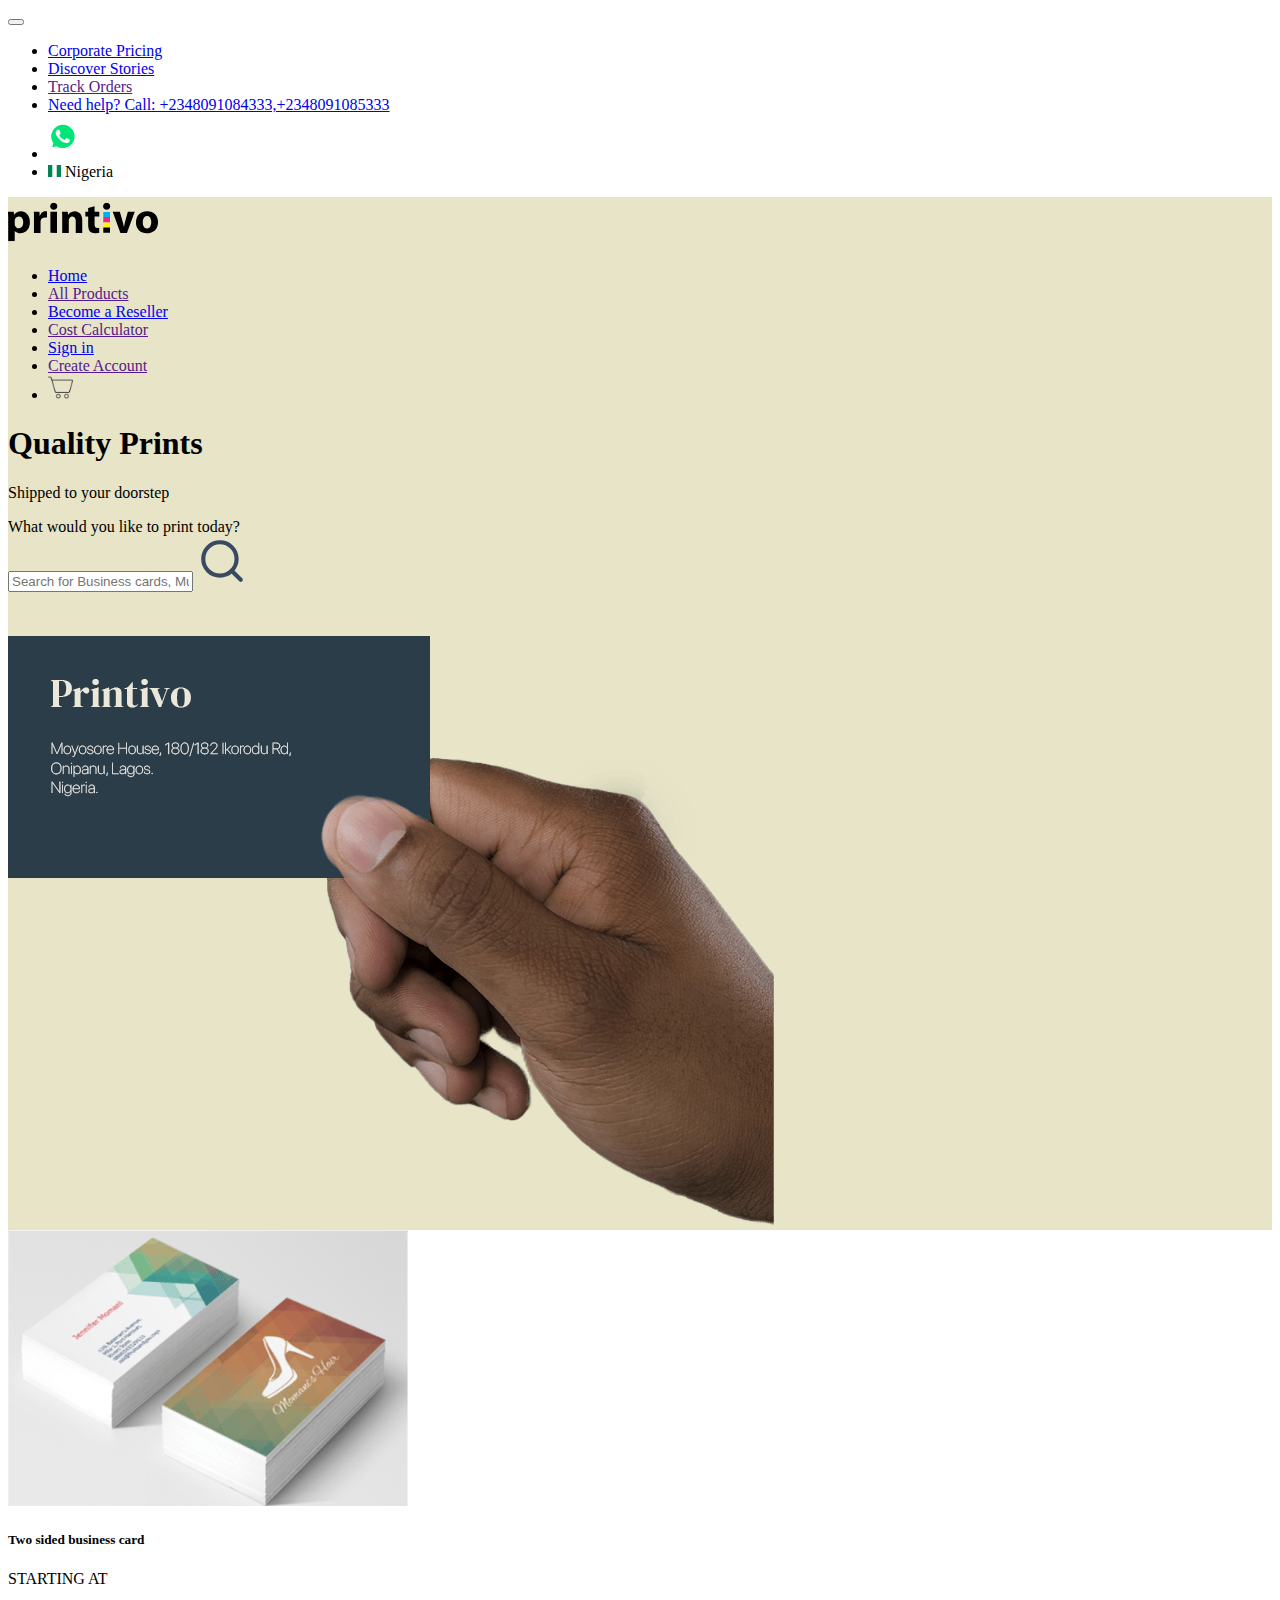
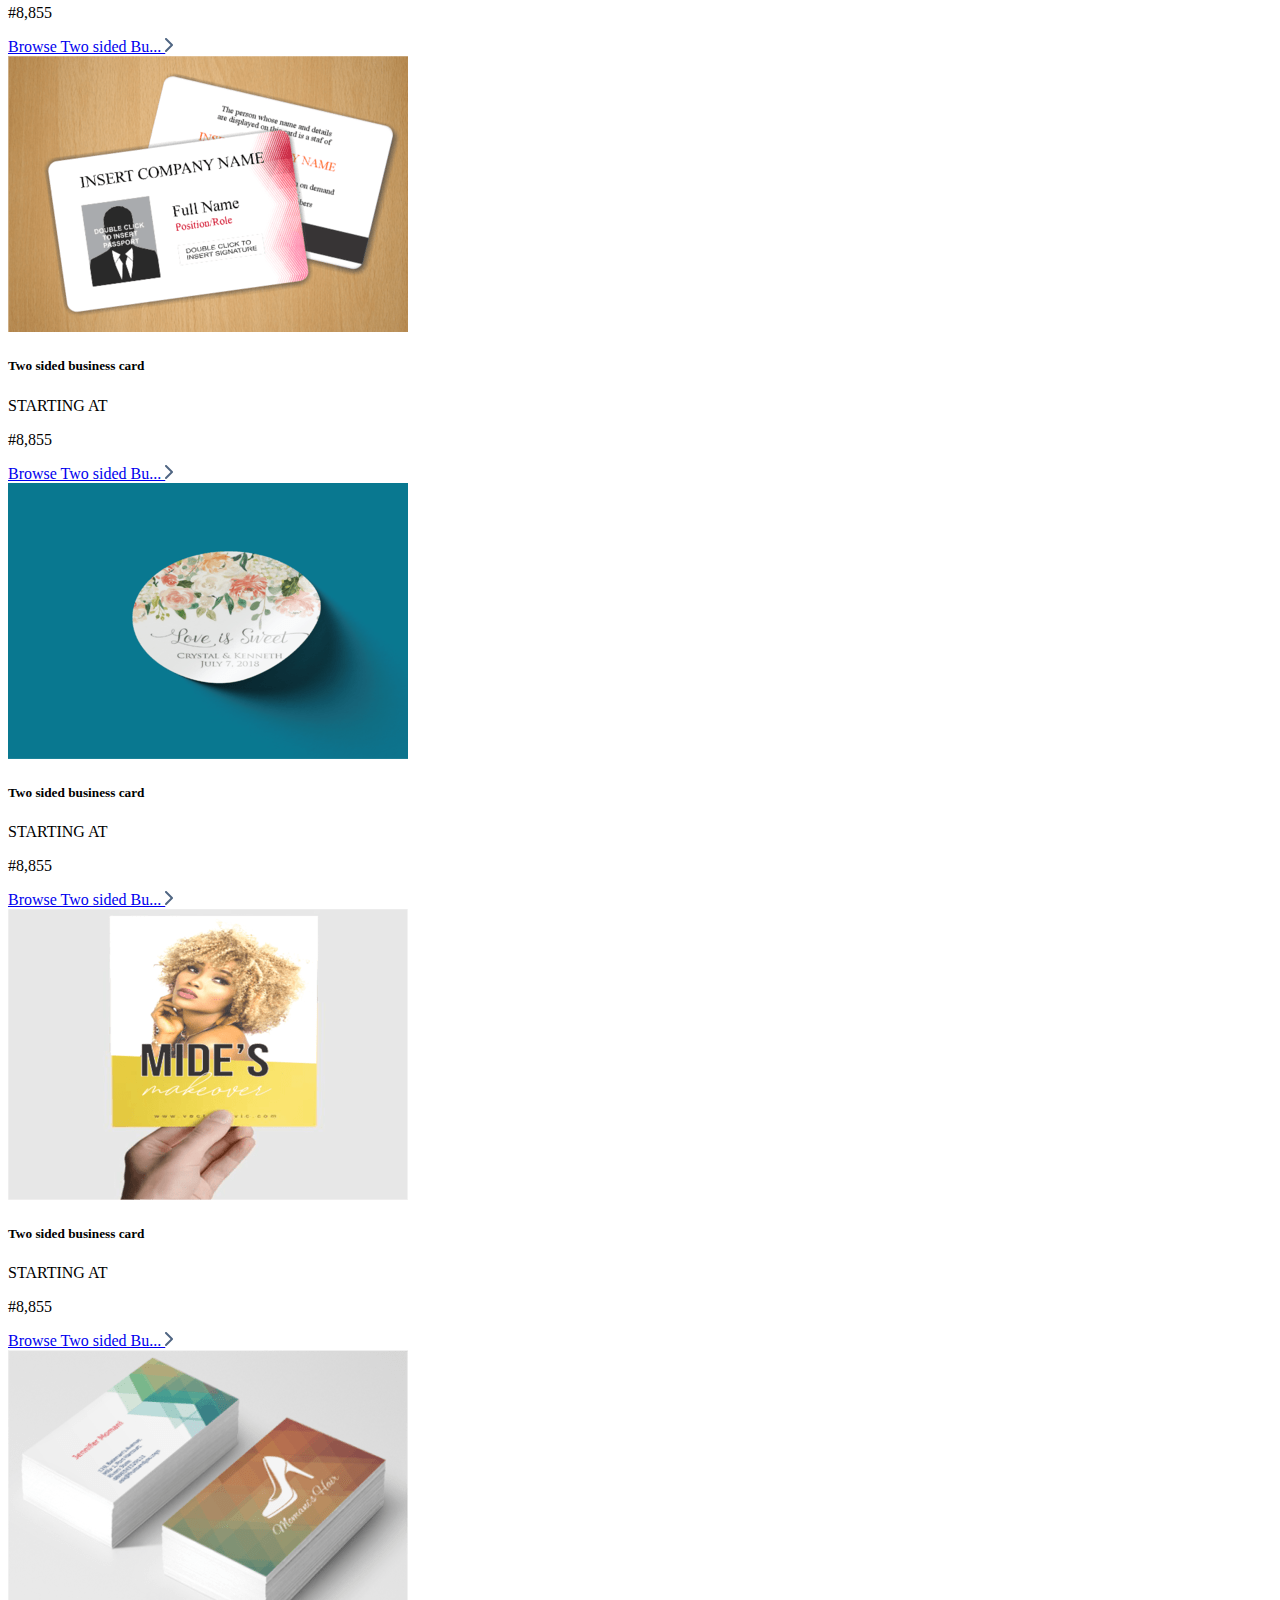
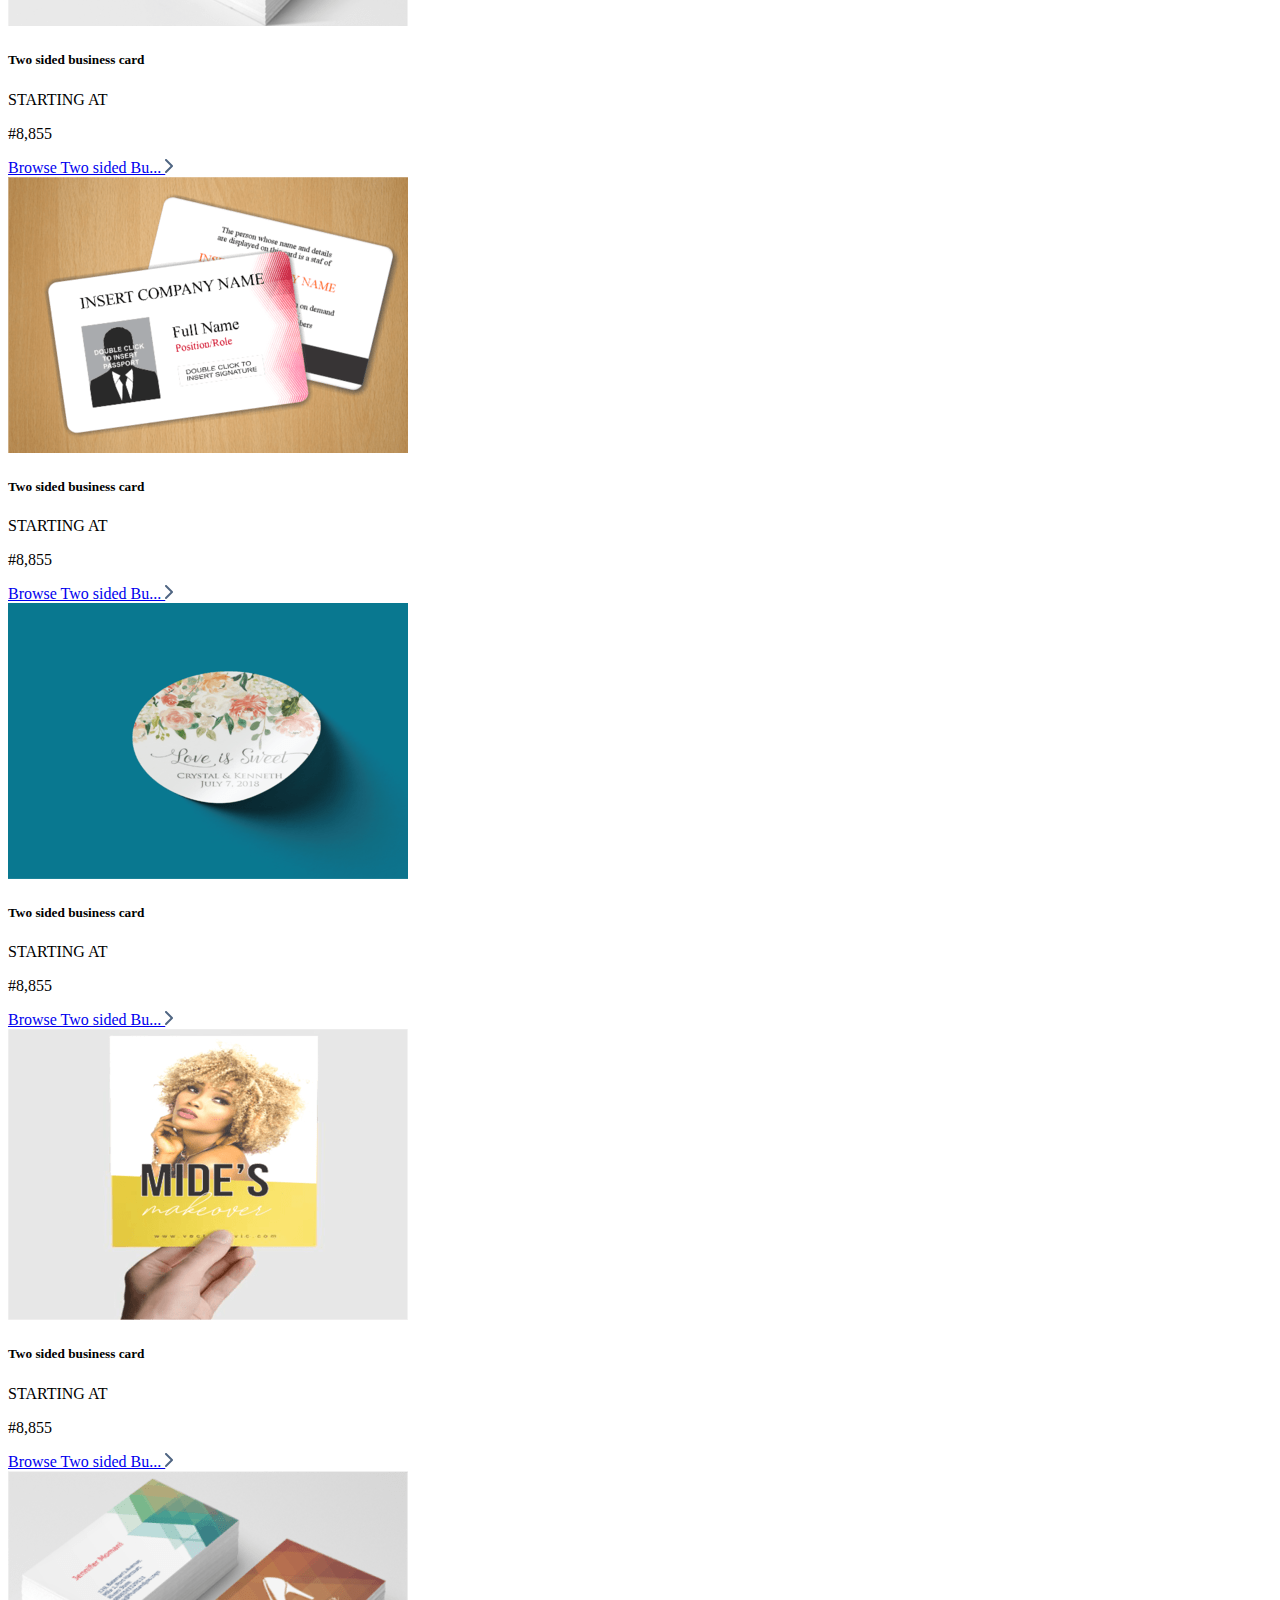
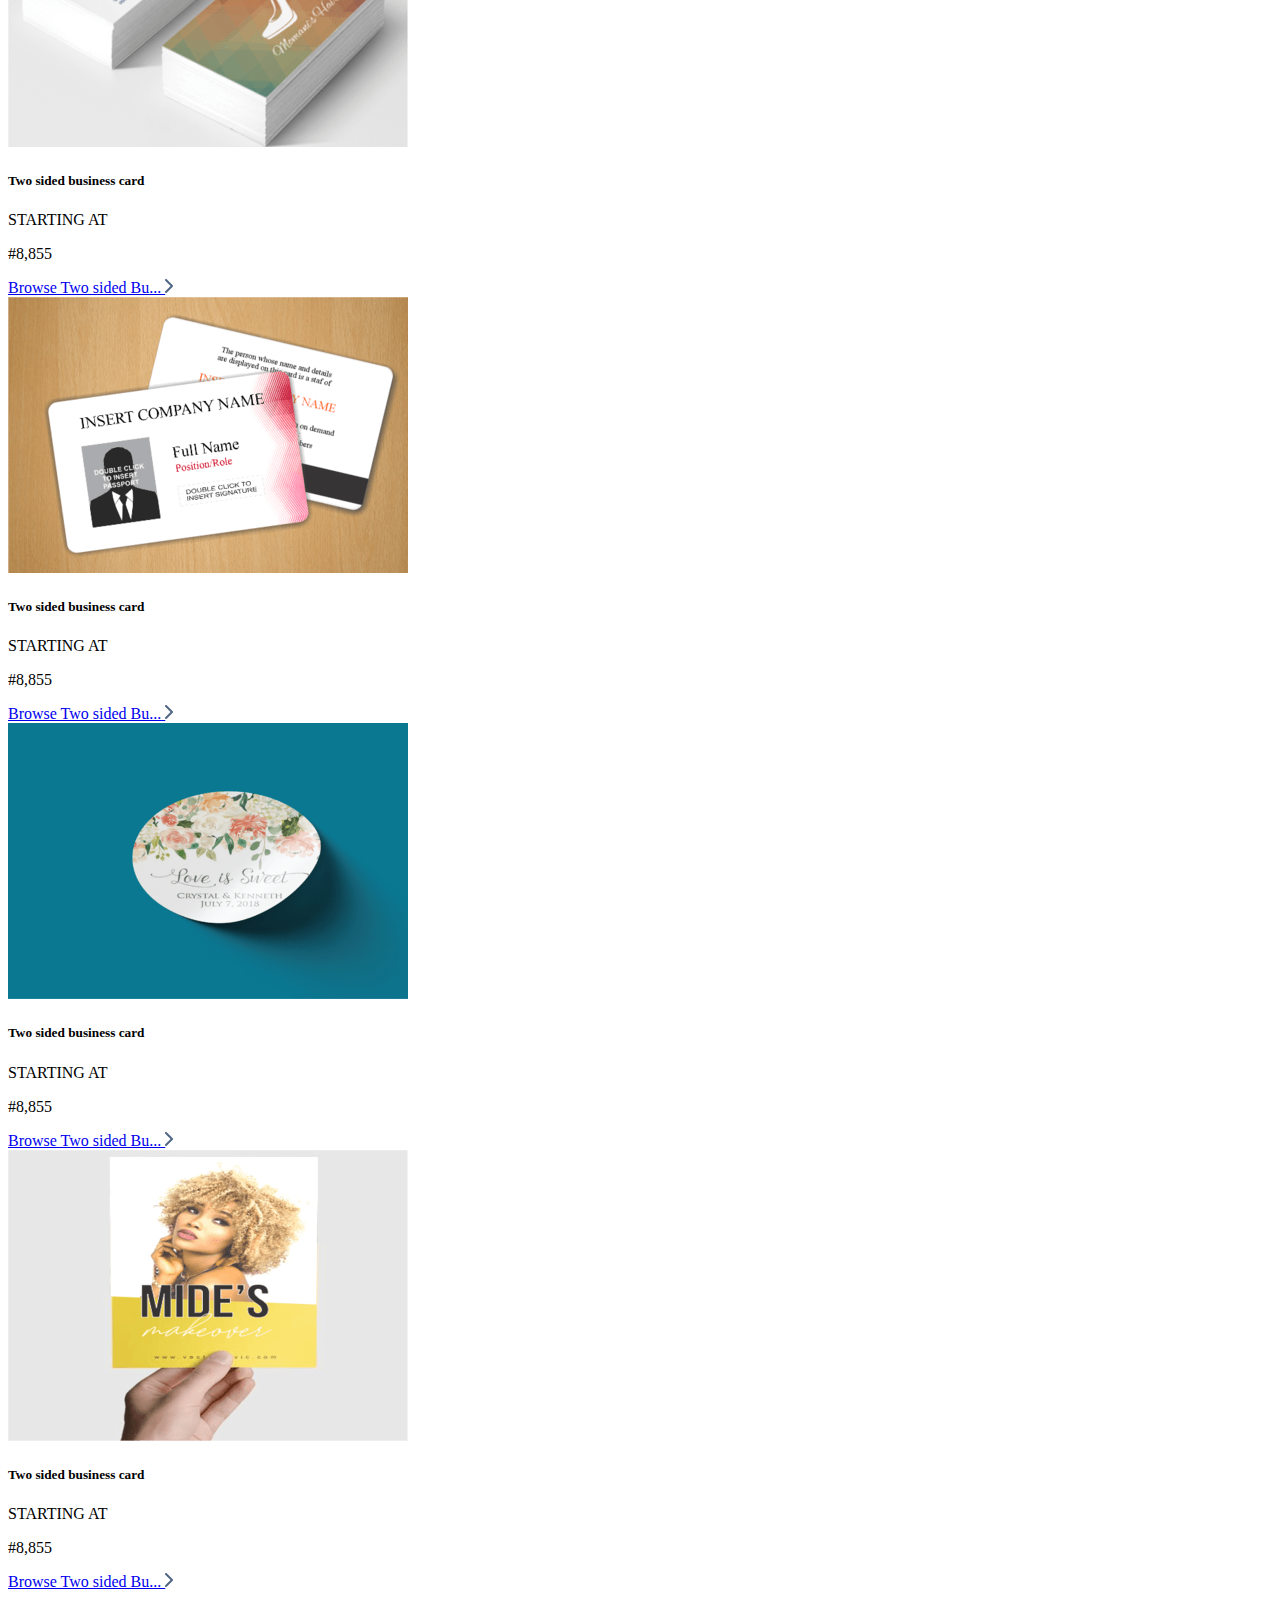
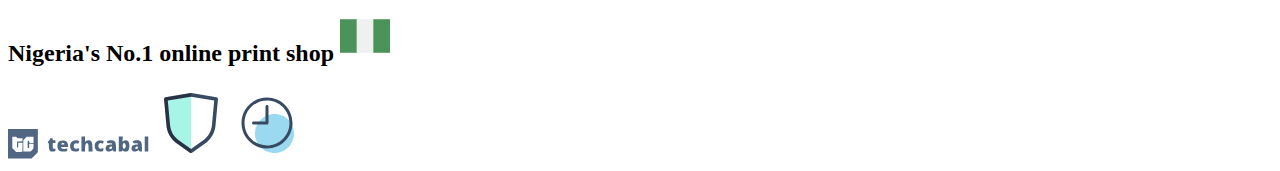
<file: index.html>
<!DOCTYPE html>
<html lang="en">
    <head>
        <meta charset="UTF-8">
        <meta http-equiv="X-UA-Compatible" content="IE=edge">
        <meta name="viewport" content="width=device-width, initial-scale=1.0">
        <link href="https://cdn.jsdelivr.net/npm/bootstrap@5.3.0-alpha1/dist/css/bootstrap.min.css" rel="stylesheet" integrity="sha384-GLhlTQ8iRABdZLl6O3oVMWSktQOp6b7In1Zl3/Jr59b6EGGoI1aFkw7cmDA6j6gD" crossorigin="anonymous">
        <title>Printivo.com</title>
        <link rel="stylesheet" href="./style.css">
    </head>
    <body>
        <nav class="navbar navbar-expand-lg bg-light navbar-light">
            <div class="container">
                <button class="navbar-toggler" type="button" data-bs-toggle="collapse" data-bs-target="#navbarSupportedContent" aria-controls="navbarSupportedContent" aria-expanded="false" aria-label="Toggle navigation">
                    <span class="navbar-toggler-icon"></span>
                  </button>
                    <div class="collapse navbar-collapse" id="navbarSupportedContent">
                        <ul class="navbar-nav me-auto mb-2 mb-lg-0 ">
                            <li class="nav-item">
                              <a class="nav-link active" aria-current="page" href="#">Corporate Pricing</a>
                            </li>
                            <li class="nav-item">
                              <a class="nav-link" href="#">Discover Stories</a>
                            </li>
                            
                            <li class="nav-item">
                              <a href="" class="nav-link">Track Orders</a>
                            </li>
                            <li class="nav-item mx-5">
                                <a class="nav-link active" aria-current="page" href="#">Need help? Call: +2348091084333,+2348091085333</a>
                              </li>
                            <li class="nav-item mx-3">
                                <a href="" class="navbar-brand"><img src="./printivo_svg/whatsapp/whatsapp svg/svgexport-1.svg" alt="" width="30" height="45"></a>
                            </li>
                            <li class="nav-item mx-3">
                                <!-- <div class="text-center border border-1 border-dark rounded-4 " style="height:40px; width:100px; justify-content: center;">
                                    <a href="" class="navbar-brand fs-6">
                                        Nigeria</a>
                                    </div> -->
                                    <div class="border border-2 d-flex align-items-center px-3 py-2 rounded-pill gap-2">
                                        <img src="./printivo-images/Flag-Nigeria.webp" alt="" width="13" height="12">
                                        <span>Nigeria</span> 
                                </div>
                            </li>
                        </ul>
                    </div>
            </div>
        </nav>
        <section class="" style="background-color: #e7e4c7;">
            <div class="container">
                <!--  -->
                <nav class="navbar navbar-expand-lg navbar-light">
                    <div class="container my-3">
                            <a class="nav-link active" aria-current="page" href="#"><img src="./printivo-images/download (1).svg" alt="" width="150px" height="50px"></a>
                            <div class="collapse navbar-collapse" id="navbarSupportedContent">
                                <ul class="navbar-nav me-auto mb-2 mb-lg-0 ms-auto">
                                    
                                    <li class="nav-item mx-2 ">
                                      <a class="nav-link active" aria-current="page" href="#">Home</a>
                                    </li>
                                    
                                    <li class="nav-item mx-2">
                                      <a href="" class="nav-link ">All Products</a>
                                    </li>
                                    <li class="nav-item mx-2">
                                        <a class="nav-link "  href="#">Become a Reseller</a>
                                      </li>
                                    <li class="nav-item mx-4">
                                        <a href="" class="nav-link">Cost Calculator</a>
                                    </li>
                                    <li class="nav-item mx-2">
                                        <a class="nav-link btn " role="button" href="#">Sign in</a>
                                    </li>
                                    <li class="nav-item mx-3">
                                        <a href="" class="nav-link">Create Account</a>
                                    </li>
                                    <li class="nav-item mx-3">
                                        <a href="" class="navbar-brand"><img src="./icons8-shopping-cart-32.png" alt="" width="25" height="25"></a>
                                    </li>
                                </ul>
                            </div>
                    </div>
                </nav>
                <!-- <div class="container my-5 ms-auto">
                    <div class="row "> 
                        <div class="col-lg-6 col-md-10 col-sm-10">
                            <h1 class="" >Quality Prints</h1>
                            <p class="fs-4 mb-5">Shipped to your doorstep</p>
                            <label for="">What would you like to print today?</label>
                            <div class="input-group flex-nowrap" style="height:100px;">
                                <input type="text" class="form-control"placeholder="Search for Business cards, Mugs & T-shirts, etc." aria-label="Username" aria-describedby="addon-wrapping" >
                                <span class="input-group-text" id="addon-wrapping"><a href=""><img  src="./printivo-images/download (10).svg" alt="" width="50px"></a></span>
                            </div>
                        </div>
                        <div class="col-lg-4 col-md-2 col-sm-2 mx-5">
                            <img class="img-fluid" src="./printivo-images/Card3_n9kqin.png" alt="">
                        </div>
                    </div>
                </div> -->

                <div class="">
                    <div class="row align-items-center">
                        <div class="col-md-6">
                            <h1 class="" >Quality Prints</h1>
                            <p class="fs-4 mb-5">Shipped to your doorstep</p>
                            <label for="">What would you like to print today?</label>
                            <div class="input-group flex-nowrap mb-5" style="height:100px;">
                                <input type="text" class="form-control"placeholder="Search for Business cards, Mugs & T-shirts, etc." aria-label="Username" aria-describedby="addon-wrapping" >
                                <span class="input-group-text" id="addon-wrapping"><a href=""><img  src="./printivo-images/download (10).svg" alt="" width="50px"></a></span>
                            </div>
                        </div>
                        <div class="col-md-6">
                            <img class="img-fluid" src="./printivo-images/Card3_n9kqin.png" alt="">
                        </div>
                    </div>
                </div>
            </div>
        </section>

        
            </div>

        <!-- <section class="bg-info " >
            <div class="container ">
                <h1>Popular Products</h1>
                <div class="row">
                   <div class=" col-md-6">
                    <div class="card" style="width: 18rem;">
                        <img src="./printivo-images/1440201227_two-sided-business-cards-by-printivo (1).png" class="card-img-top" alt="...">
                        <div class="card-body">
                          <h5 class="card-title">Two sided business card</h5>
                          <p class="card-text">STARTING AT</p>
                          <P  class="card-text">#8,855</P>
                          <a href="#" class="btn btn-primary">Browse Two sided Bu... <img src="./printivo_svg/svgexport-1.svg" alt=""></a>
                        </div>
                      </div>
                   </div>
                   <div class=" col-md-6">
                    <div class="card" style="width: 18rem;">
                        <img class="" src="./remove_bg/My project2.png" class="card-img-top" alt="...">
                        <div class="card-body">
                          <h5 class="card-title">Two sided business card</h5>
                          <p class="card-text">STARTING AT</p>
                          <P  class="card-text">#8,855</P>
                          <a href="#" class="btn btn-primary">Browse Two sided Bu... <img src="./printivo_svg/svgexport-1.svg" alt=""></a>
                        </div>
                      </div>
                   </div>
                   </div>
                   <div class=" col-md-6">
                    <div class="card" style="width: 18rem;">
                        <img src="./printivo-images/1440201227_two-sided-business-cards-by-printivo (1).png" class="card-img-top" alt="...">
                        <div class="card-body">
                          <h5 class="card-title">Two sided business card</h5>
                          <p class="card-text">STARTING AT</p>
                          <P  class="card-text">#8,855</P>
                          <a href="#" class="btn btn-primary">Browse Two sided Bu... <img src="./printivo_svg/svgexport-1.svg" alt=""></a>
                        </div>
                      </div>
                   </div>
                   </div>
                   <div class=" col-md-6">
                    <div class="card" style="width: 18rem;">
                        <img src="./printivo-images/1440201227_two-sided-business-cards-by-printivo (1).png" class="card-img-top" alt="...">
                        <div class="card-body">
                          <h5 class="card-title">Two sided business card</h5>
                          <p class="card-text">STARTING AT</p>
                          <P  class="card-text">#8,855</P>
                          <a href="#" class="btn btn-primary">Browse Two sided Bu... <img src="./printivo_svg/svgexport-1.svg" alt=""></a>
                        </div>
                      </div>
                   </div>
                   </div>
                </div>
            </div>
        </section> -->

        <div class="container">
            <div class="row my-3">
                <div class="col-md-3">
                    <div class="card" style="width: 16rem;">
                        <img src="./1440201227_two-sided-business-cards-by-printivo (1).png" class="img-fluid" alt="">
                        <div class="card-body px-2">
                            <h5 class="card-title">Two sided business card</h5>
                            <p class="card-text">STARTING AT</p>
                            <p class="card-text">#8,855</p>
                            <a href="#" class="btn btn-primary">Browse Two sided Bu... <img src="./printivo_svg/svgexport-1.svg" alt=""></a>
                        </div>
                    </div>
                </div>

                <div class="col-md-3">
                    <div class="card" style="width:16rem">
                        <img src="./1456215784_12 (1).png" class="img-fluid " alt="">
                        <div class="card-body px-2">
                            <h5 class="card-title">Two sided business card</h5>
                            <p class="card-text">STARTING AT</p>
                            <p class="card-text">#8,855</p>
                            <a href="#" class="btn btn-primary">Browse Two sided Bu... <img src="./printivo_svg/svgexport-1.svg" alt=""></a>
                        </div>
                    </div>
                </div>

                <div class="col-md-3">
                    <div class="card" style="width:16rem">
                        <img src="./1656003107_social-media--15.png" class="img-fluid" alt="">
                        <div class="card-body px-2">
                            <h5 class="card-title">Two sided business card</h5>
                            <p class="card-text">STARTING AT</p>
                            <p class="card-text">#8,855</p>
                            <a href="#" class="btn btn-primary">Browse Two sided Bu... <img src="./printivo_svg/svgexport-1.svg" alt=""></a>
                        </div>
                    </div>
                </div>

                <div class="col-md-3">
                    <div class="card" style="width:16rem">
                        <img src="./1572522725_flyer-1sided (1).png" class="img-fluid" alt="">
                        <div class="card-title px-2">
                            <h5 class="card-title">Two sided business card</h5>
                            <p class="card-text">STARTING AT</p>
                            <p class="card-text">#8,855</p>
                            <a href="#" class="btn btn-primary">Browse Two sided Bu... <img src="./printivo_svg/svgexport-1.svg" alt=""></a>
                        </div>
                    </div>
                </div>   
            </div>

            <div class="row my-3">
                <div class="col-md-3">
                    <div class="card" style="width: 16rem;">
                        <img src="./1440201227_two-sided-business-cards-by-printivo (1).png" class="img-fluid" alt="">
                        <div class="card-body px-2">
                            <h5 class="card-title">Two sided business card</h5>
                            <p class="card-text">STARTING AT</p>
                            <p class="card-text">#8,855</p>
                            <a href="#" class="btn btn-primary">Browse Two sided Bu... <img src="./printivo_svg/svgexport-1.svg" alt=""></a>
                        </div>
                    </div>
                </div>

                <div class="col-md-3">
                    <div class="card" style="width:16rem">
                        <img src="./1456215784_12 (1).png" class="img-fluid " alt="">
                        <div class="card-body px-2">
                            <h5 class="card-title">Two sided business card</h5>
                            <p class="card-text">STARTING AT</p>
                            <p class="card-text">#8,855</p>
                            <a href="#" class="btn btn-primary">Browse Two sided Bu... <img src="./printivo_svg/svgexport-1.svg" alt=""></a>
                        </div>
                    </div>
                </div>

                <div class="col-md-3">
                    <div class="card" style="width:16rem">
                        <img src="./1656003107_social-media--15.png" class="img-fluid" alt="">
                        <div class="card-body px-2">
                            <h5 class="card-title">Two sided business card</h5>
                            <p class="card-text">STARTING AT</p>
                            <p class="card-text">#8,855</p>
                            <a href="#" class="btn btn-primary">Browse Two sided Bu... <img src="./printivo_svg/svgexport-1.svg" alt=""></a>
                        </div>
                    </div>
                </div>

                <div class="col-md-3">
                    <div class="card" style="width:16rem">
                        <img src="./1572522725_flyer-1sided (1).png" class="img-fluid" alt="">
                        <div class="card-title px-2">
                            <h5 class="card-title">Two sided business card</h5>
                            <p class="card-text">STARTING AT</p>
                            <p class="card-text">#8,855</p>
                            <a href="#" class="btn btn-primary">Browse Two sided Bu... <img src="./printivo_svg/svgexport-1.svg" alt=""></a>
                        </div>
                    </div>
                </div>   
            </div>

            <div class="row my-3">
                <div class="col-md-3">
                    <div class="card" style="width: 16rem;">
                        <img src="./1440201227_two-sided-business-cards-by-printivo (1).png" class="img-fluid" alt="">
                        <div class="card-body px-2">
                            <h5 class="card-title">Two sided business card</h5>
                            <p class="card-text">STARTING AT</p>
                            <p class="card-text">#8,855</p>
                            <a href="#" class="btn btn-primary">Browse Two sided Bu... <img src="./printivo_svg/svgexport-1.svg" alt=""></a>
                        </div>
                    </div>
                </div>

                <div class="col-md-3">
                    <div class="card" style="width:16rem">
                        <img src="./1456215784_12 (1).png" class="img-fluid " alt="">
                        <div class="card-body px-2">
                            <h5 class="card-title">Two sided business card</h5>
                            <p class="card-text">STARTING AT</p>
                            <p class="card-text">#8,855</p>
                            <a href="#" class="btn btn-primary">Browse Two sided Bu... <img src="./printivo_svg/svgexport-1.svg" alt=""></a>
                        </div>
                    </div>
                </div>

                <div class="col-md-3">
                    <div class="card" style="width:16rem">
                        <img src="./1656003107_social-media--15.png" class="img-fluid" alt="">
                        <div class="card-body px-2">
                            <h5 class="card-title">Two sided business card</h5>
                            <p class="card-text">STARTING AT</p>
                            <p class="card-text">#8,855</p>
                            <a href="#" class="btn btn-primary">Browse Two sided Bu... <img src="./printivo_svg/svgexport-1.svg" alt=""></a>
                        </div>
                    </div>
                </div>

                <div class="col-md-3">
                    <div class="card" style="width:16rem">
                        <img src="./1572522725_flyer-1sided (1).png" class="img-fluid" alt="">
                        <div class="card-title px-2">
                            <h5 class="card-title">Two sided business card</h5>
                            <p class="card-text">STARTING AT</p>
                            <p class="card-text">#8,855</p>
                            <a href="#" class="btn btn-primary">Browse Two sided Bu... <img src="./printivo_svg/svgexport-1.svg" alt=""></a>
                        </div>
                    </div>
                </div>   
            </div>

            <div class="container">
                <h2>Nigeria's No.1 online print shop <img src="./printivo-images/download (15).svg" alt="" style="width:50px;height:
                50px;"></h2>
            </div>
            <div class="container ">
                <img src="./printivo-images/download (5).svg" class="rounded float" alt="...">
                <img src="./printivo-images/download (3).svg" class="rounded float" alt="...">
                <img src="./printivo-images/download (2).svg" class="rounded float" alt="...">
            </div>

            <!-- <div class="row">
                <div class="container my-3">
                    <div class="row">
                        <div class="col-md-3">
                            <div class="card" style="width: 16rem;">
                                <img src="./1440201227_two-sided-business-cards-by-printivo (1).png" class="img-fluid" alt="">
                                <div class="card-body px-2 mt-2">
                                    <h5 class="card-title">Two sided business card</h5>
                                    <p class="card-text">STARTING AT</p>
                                    <p class="card-text">#8,855</p>
                                    <a href="#" class="btn btn-primary">Browse Two sided Bu... <img src="./printivo_svg/svgexport-1.svg" alt=""></a>
                                </div>
                            </div>
                        </div>
                        <div class="col-md-3">
                            <div class="card" style="width:16rem">
                                <img src="./1456215784_12 (1).png" class="img-fluid " alt="">
                                <div class="card-body px-2 mt-2">
                                    <h5 class="card-title">Two sided business card</h5>
                                    <p class="card-text">STARTING AT</p>
                                    <p class="card-text">#8,855</p>
                                    <a href="#" class="btn btn-primary">Browse Two sided Bu... <img src="./printivo_svg/svgexport-1.svg" alt=""></a>
                                </div>
                            </div>
                        </div>
                        <div class="col-md-3">
                            <div class="card" style="width:16rem">
                                <img src="./1656003107_social-media--15.png" class="img-fluid" alt="">
                                <div class="card-body px-2 mt-2">
                                    <h5 class="card-title">Two sided business card</h5>
                                    <p class="card-text">STARTING AT</p>
                                    <p class="card-text">#8,855</p>
                                    <a href="#" class="btn btn-primary">Browse Two sided Bu... <img src="./printivo_svg/svgexport-1.svg" alt=""></a>
                                </div>
                            </div>
                        </div>
                        <div class="col-md-3">
                            <div class="card" style="width:16rem">
                                <img src="./1572522725_flyer-1sided (1).png" class="img-fluid" alt="">
                                <div class="card-title px-2 mt-2">
                                    <h5 class="card-title">Two sided business card</h5>
                                    <p class="card-text">STARTING AT</p>
                                    <p class="card-text">#8,855</p>
                                    <a href="#" class="btn btn-primary">Browse Two sided Bu... <img src="./printivo_svg/svgexport-1.svg" alt=""></a>
                                </div>
                            </div>
                        </div>   
                </div>
            </div> -->
            <!-- <div class="row">
                <div class="container">
                    <div class="row">
                        <div class="col-md-3">
                            <div class="card" style="width: 16rem;">
                                <img src="./1440201227_two-sided-business-cards-by-printivo (1).png" class="img-fluid" alt="">
                                <div class="card-body px-2">
                                    <h5 class="card-title">Two sided business card</h5>
                                    <p class="card-text">STARTING AT</p>
                                    <p class="card-text">#8,855</p>
                                    <a href="#" class="btn btn-primary">Browse Two sided Bu... <img src="./printivo_svg/svgexport-1.svg" alt=""></a>
                                </div>
                            </div>
                        </div>
                        <div class="col-md-3">
                            <div class="card" style="width:16rem">
                                <img src="./1456215784_12 (1).png" class="img-fluid " alt="">
                                <div class="card-body px-2">
                                    <h5 class="card-title">Two sided business card</h5>
                                    <p class="card-text">STARTING AT</p>
                                    <p class="card-text">#8,855</p>
                                    <a href="#" class="btn btn-primary">Browse Two sided Bu... <img src="./printivo_svg/svgexport-1.svg" alt=""></a>
                                </div>
                            </div>
                        </div>
                        <div class="col-md-3">
                            <div class="card" style="width:16rem">
                                <img src="./1656003107_social-media--15.png" class="img-fluid" alt="">
                                <div class="card-body px-2">
                                    <h5 class="card-title">Two sided business card</h5>
                                    <p class="card-text">STARTING AT</p>
                                    <p class="card-text">#8,855</p>
                                    <a href="#" class="btn btn-primary">Browse Two sided Bu... <img src="./printivo_svg/svgexport-1.svg" alt=""></a>
                                </div>
                            </div>
                        </div>
                        <div class="col-md-3">
                            <div class="card" style="width:16rem">
                                <img src="./1572522725_flyer-1sided (1).png" class="img-fluid" alt="">
                                <div class="card-title px-2">
                                    <h5 class="card-title">Two sided business card</h5>
                                    <p class="card-text">STARTING AT</p>
                                    <p class="card-text">#8,855</p>
                                    <a href="#" class="btn btn-primary">Browse Two sided Bu... <img src="./printivo_svg/svgexport-1.svg" alt=""></a>
                                </div>
                            </div>
                        </div>   
                </div>
            </div>
        </div> -->
        
        
        
        
        <script src="https://cdn.jsdelivr.net/npm/bootstrap@5.3.0-alpha1/dist/js/bootstrap.bundle.min.js" integrity="sha384-w76AqPfDkMBDXo30jS1Sgez6pr3x5MlQ1ZAGC+nuZB+EYdgRZgiwxhTBTkF7CXvN" crossorigin="anonymous"></script>
    </body>
</html>
</file>
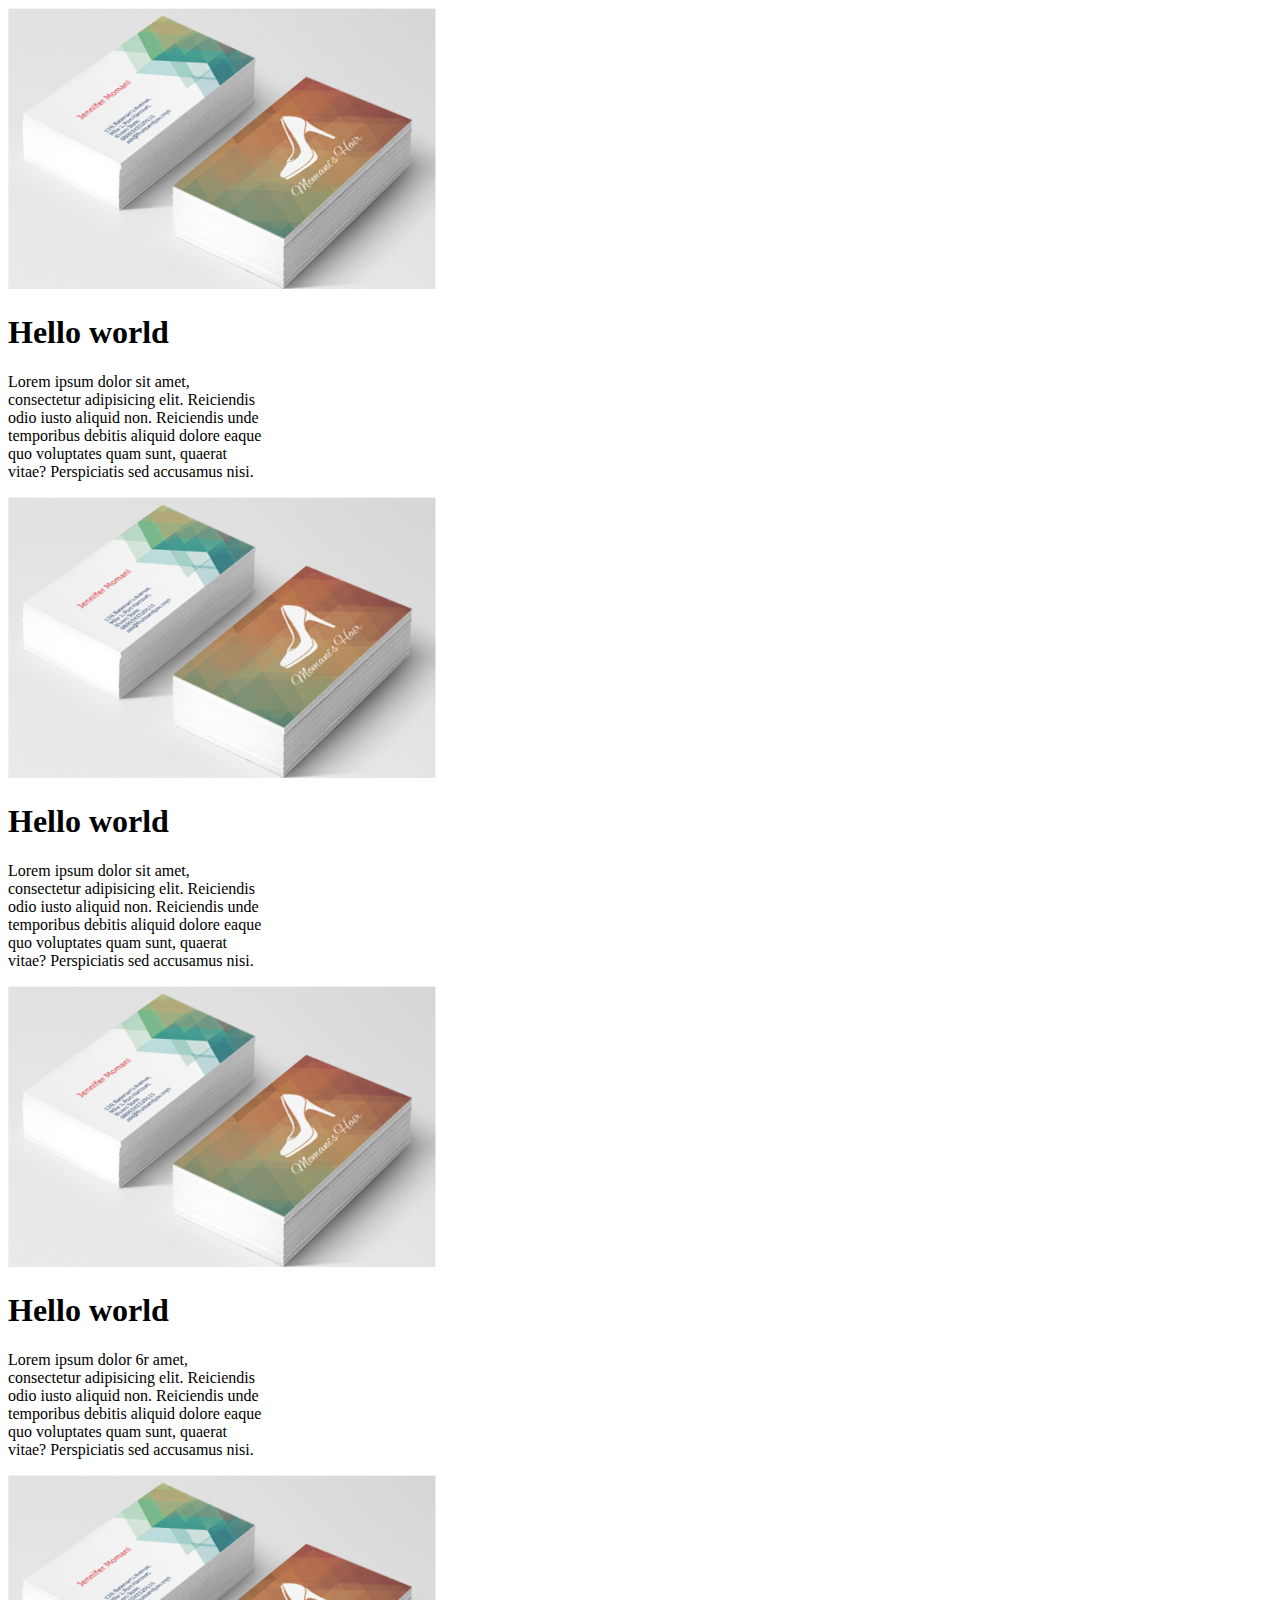
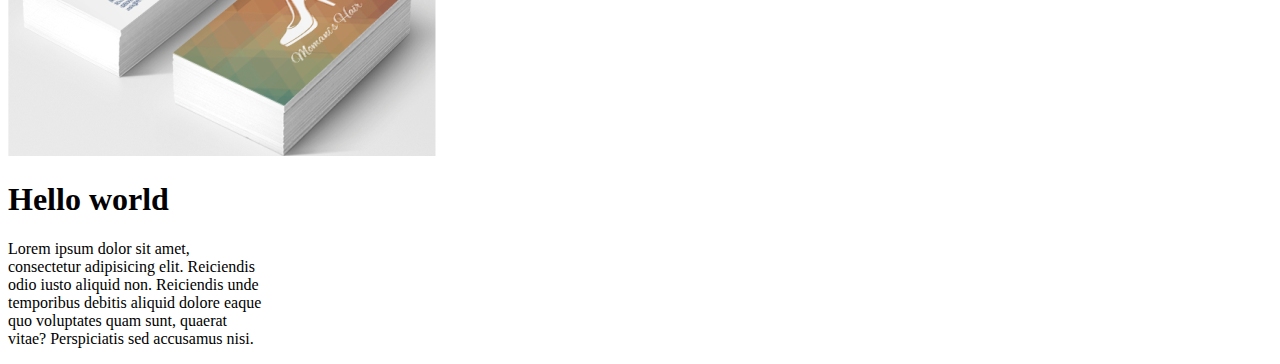
<file: index2.html>
<!DOCTYPE html>
<html lang="en">
<head>
    <meta charset="UTF-8">
    <meta http-equiv="X-UA-Compatible" content="IE=edge">
    <meta name="viewport" content="width=device-width, initial-scale=1.0">
    <title>Document</title>
    <link href="https://cdn.jsdelivr.net/npm/bootstrap@5.3.0-alpha1/dist/css/bootstrap.min.css" rel="stylesheet" integrity="sha384-GLhlTQ8iRABdZLl6O3oVMWSktQOp6b7In1Zl3/Jr59b6EGGoI1aFkw7cmDA6j6gD" crossorigin="anonymous">
</head>
<body>
    <div class="container">
        <div class="row">
            <div class="col-md-3">
                <div class="card" style="width: 16rem;">
                    <img src="./printivo-images/1440201227_two-sided-business-cards-by-printivo (1).png" class="img-fluid" alt="">
                    <div class="card-title px-2">
                        <h1>Hello world</h1>
                        <p>Lorem ipsum dolor sit amet, consectetur adipisicing elit. Reiciendis odio iusto aliquid non. Reiciendis unde temporibus debitis aliquid dolore eaque quo voluptates quam sunt, quaerat vitae? Perspiciatis sed accusamus nisi.</p>
                    </div>
                </div>
            </div>
            <div class="col-md-3">
                <div class="card" style="width:16rem">
                    <img src="./printivo-images/1440201227_two-sided-business-cards-by-printivo (1).png" class="img-fluid" alt="">
                    <div class="card-title px-2">
                        <h1>Hello world</h1>
                        <p>Lorem ipsum dolor sit amet, consectetur adipisicing elit. Reiciendis odio iusto aliquid non. Reiciendis unde temporibus debitis aliquid dolore eaque quo voluptates quam sunt, quaerat vitae? Perspiciatis sed accusamus nisi.</p>
                    </div>
                </div>
            </div>
            <div class="col-md-3">
                <div class="card" style="width:16rem">
                    <img src="./printivo-images/1440201227_two-sided-business-cards-by-printivo (1).png" class="img-fluid" alt="">
                    <div class="card-title px-2">
                        <h1>Hello world</h1>
                        <p>Lorem ipsum dolor 6r amet, consectetur adipisicing elit. Reiciendis odio iusto aliquid non. Reiciendis unde temporibus debitis aliquid dolore eaque quo voluptates quam sunt, quaerat vitae? Perspiciatis sed accusamus nisi.</p>
                    </div>
                </div>
            </div>
            <div class="col-md-3">
                <div class="card" style="width:16rem">
                    <img src="./printivo-images/1440201227_two-sided-business-cards-by-printivo (1).png" class="img-fluid" alt="">
                    <div class="card-title px-2">
                        <h1>Hello world</h1>
                        <p>Lorem ipsum dolor sit amet, consectetur adipisicing elit. Reiciendis odio iusto aliquid non. Reiciendis unde temporibus debitis aliquid dolore eaque quo voluptates quam sunt, quaerat vitae? Perspiciatis sed accusamus nisi.</p>
                    </div>
                </div>
        </div>   
    </div>


    <script src="https://cdn.jsdelivr.net/npm/bootstrap@5.3.0-alpha1/dist/js/bootstrap.bundle.min.js" integrity="sha384-w76AqPfDkMBDXo30jS1Sgez6pr3x5MlQ1ZAGC+nuZB+EYdgRZgiwxhTBTkF7CXvN" crossorigin="anonymous"></script>    
</body>
</html>
</file>
<file: style.css>
.bg-dark.img{
   height: fit-content !important; 
}
</file>
